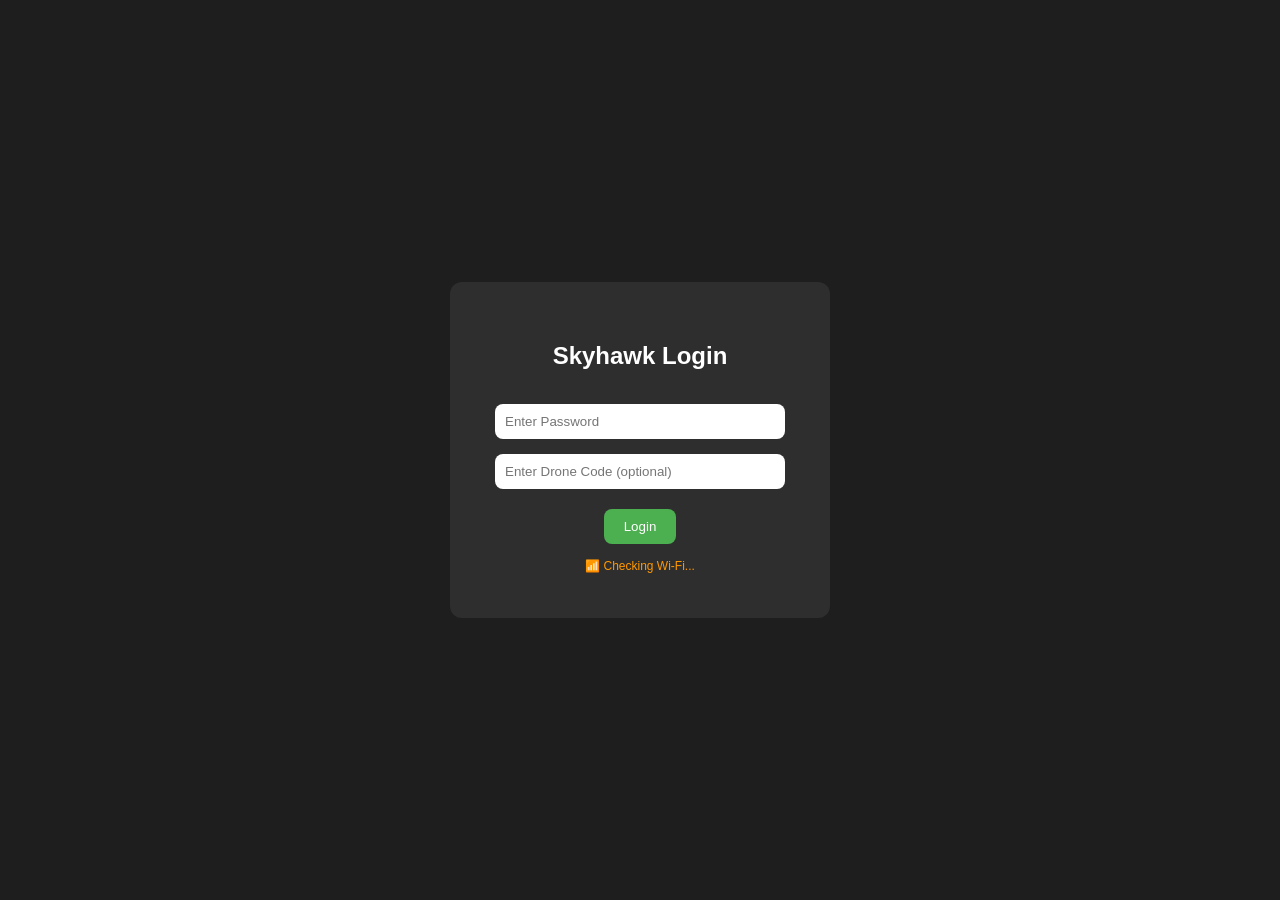
<file: index.html>
<!DOCTYPE html>
<html>

<head>
    <link rel="manifest" href="manifest.json">
<script>
  if ('serviceWorker' in navigator) {
    navigator.serviceWorker.register('./sw.js')
      .then(() => console.log('Skyhawk Offline Mode Ready!'))
      .catch((err) => console.log('Service Worker Failed:', err));
  }
</script>

    <title>Skyhawk Login</title>
    <style>
        body {
            background: #1e1e1e;
            color: white;
            font-family: Arial;
            display: flex;
            justify-content: center;
            align-items: center;
            height: 100vh;
            margin: 0;
        }

        #login-box {
            background: #2e2e2e;
            padding: 40px;
            border-radius: 12px;
            text-align: center;
            width: 300px;
        }

        input {
            width: 90%;
            padding: 10px;
            margin-top: 15px;
            border-radius: 8px;
            border: none;
        }

        button {
            margin-top: 20px;
            padding: 10px 20px;
            border-radius: 8px;
            border: none;
            background: #4caf50;
            color: white;
            cursor: pointer;
        }

        button:disabled {
            opacity: 0.5;
            cursor: not-allowed;
        }

        /* Error message style */
        #error-message {
            color: #ff6b6b;
            margin-top: 10px;
            font-size: 14px;
            display: none;
        }

        #error-message.show {
            display: block;
        }

        /* Wi-Fi status indicator */
        #wifi-status {
            margin-top: 10px;
            font-size: 12px;
            padding: 5px;
            border-radius: 4px;
        }

        #wifi-status.connected {
            color: #4caf50;
        }

        #wifi-status.not-connected {
            color: #ff6b6b;
        }

        #wifi-status.checking {
            color: #ff9800;
        }

        /* Loading spinner */
        .spinner {
            display: none;
            width: 20px;
            height: 20px;
            margin: 10px auto;
            border: 3px solid #f3f3f3;
            border-top: 3px solid #4caf50;
            border-radius: 50%;
            animation: spin 1s linear infinite;
        }

        .spinner.show {
            display: block;
        }

        @keyframes spin {
            0% {
                transform: rotate(0deg);
            }

            100% {
                transform: rotate(360deg);
            }
        }
    </style>
</head>

<body>

    <div id="login-box">
        <h2>Skyhawk Login</h2>

        <!-- PASSWORD INPUT -->
        <input type="password" id="password" placeholder="Enter Password">

        <!-- PI CODE INPUT -->
        <input type="text" id="piCode" placeholder="Enter Drone Code (optional)">

        <button id="loginBtn" onclick="login()">Login</button>

        <!-- Loading spinner -->
        <div class="spinner" id="spinner"></div>

        <!-- Wi-Fi status -->
        <div id="wifi-status" class="checking">📶 Checking Wi-Fi...</div>

        <!-- Error message -->
        <div id="error-message">Incorrect code. Please try again.</div>
    </div>

    <script>
        // ===== STATE =====
        let isOnSkyhawkWifi = false;
        let droneOnline = false;
        let isChecking = false;

        // ===== CHECK WIFI CONNECTION =====
        function checkWiFiConnection() {
            const wifiStatus = document.getElementById('wifi-status');
            wifiStatus.className = 'checking';
            wifiStatus.textContent = '📶 Checking Wi-Fi...';

            // Try to reach the Pi at 10.42.0.1
            fetch('https://10.42.0.1/ping', {
                method: 'get',
                cache: 'no-cache',
                timeout: 3000
            })
                .then(() => {
                    isOnSkyhawkWifi = true;
                    wifiStatus.className = 'connected';
                    wifiStatus.textContent = '✅ Connected to SKYHAWK Wi-Fi';
                    // Check drone status now that we're connected
                    checkDroneStatus();
                })
                .catch(() => {
                    isOnSkyhawkWifi = false;
                    wifiStatus.className = 'not-connected';
                    wifiStatus.textContent = '❌ Not connected to SKYHAWK Wi-Fi';
                    droneOnline = false;
                });
        }

        // ===== CHECK DRONE STATUS FROM PI =====
        function checkDroneStatus() {
            if (!isOnSkyhawkWifi) return;

            // In real implementation: fetch('http://10.42.0.1/status')
            // For demo, we'll simulate a check
            const wifiStatus = document.getElementById('wifi-status');
            wifiStatus.textContent = '📶 Checking drone status...';

            // Simulate checking with Pi
            setTimeout(() => {
                // For demo, drone is only online if we're on SKYHAWK Wi-Fi
                // In real life, Pi would respond with actual status
                droneOnline = true; // Simulated - in real life this comes from Pi
                wifiStatus.className = 'connected';
                wifiStatus.textContent = '✅ Connected to SKYHAWK Wi-Fi - Drone Online';
            }, 1500);
        }

        // ===== VERIFY CODE WITH PI =====
function verifyCodeWithPi(code) {
  // First check if we're on SKYHAWK Wi-Fi
  if (!isOnSkyhawkWifi) {
    return Promise.resolve({ success: false, message: '❌ Not connected to SKYHAWK Wi-Fi. Please connect to the drone\'s network.' });
  }

  // 🎯 REAL IMPLEMENTATION: Replaces the fake simulation with a live secure network call
  return fetch('https://10.42.0.1/auth', {
    method: 'POST',
    headers: {
      'Content-Type': 'application/json'
    },
    body: JSON.stringify({ code: code })
  })
  .then(res => {
    if (res.ok) {
      return { success: true, message: '✅ Code verified! Drone is online.' };
    } else {
      return { success: false, message: '❌ Incorrect drone code. Please try again.' };
    }
  })
  .catch(() => {
    return { success: false, message: '❌ Connection dropped. Verify Flask is running on the Pi.' };
  });
}


        // ===== LOGIN FUNCTION =====
        async function login() {
            const pass = document.getElementById('password').value;
            const code = document.getElementById('piCode').value.trim();
            const errorMsg = document.getElementById('error-message');
            const loginBtn = document.getElementById('loginBtn');
            const spinner = document.getElementById('spinner');

            // Hide error message
            errorMsg.classList.remove('show');

            // Password check
            if (pass !== 'Maggy') {
                alert('Incorrect password');
                return;
            }

            // If NO code is entered → Guest mode
            if (code === '') {
                localStorage.setItem('authMode', 'guest');
                localStorage.removeItem('piCode');
                window.location.href = 'dashboard.html';
                return;
            }

            // If code IS entered → Verify with Pi
            // Disable button and show spinner
            loginBtn.disabled = true;
            spinner.classList.add('show');

            // Check Wi-Fi first if not already checked
            if (!isOnSkyhawkWifi) {
                await checkWiFiConnection();
                if (!isOnSkyhawkWifi) {
                    errorMsg.textContent = '❌ Not connected to SKYHAWK Wi-Fi. Please connect to the drone\'s network.';
                    errorMsg.classList.add('show');
                    loginBtn.disabled = false;
                    spinner.classList.remove('show');
                    return;
                }
            }

            // Verify the code with Pi
            const result = await verifyCodeWithPi(code);

            if (result.success) {
                // Correct code + drone online
                localStorage.setItem('authMode', 'pilot');
                localStorage.setItem('piCode', code);
                window.location.href = 'dashboard.html';
            } else {
                // Show error
                errorMsg.textContent = result.message;
                errorMsg.classList.add('show');
                document.getElementById('piCode').value = '';
                document.getElementById('piCode').focus();
                loginBtn.disabled = false;
                spinner.classList.remove('show');
            }
        }

        // ===== ALLOW ENTER KEY =====
        document.addEventListener('keydown', function (e) {
            if (e.key === 'Enter') {
                login();
            }
        });

        // ===== CHECK WIFI ON PAGE LOAD =====
        window.addEventListener('load', function () {
            // Check Wi-Fi connection after 1 second
            setTimeout(checkWiFiConnection, 1000);

            // Re-check Wi-Fi every 10 seconds
            setInterval(checkWiFiConnection, 10000);
        });
    </script>

</body>

</html>
</file>
